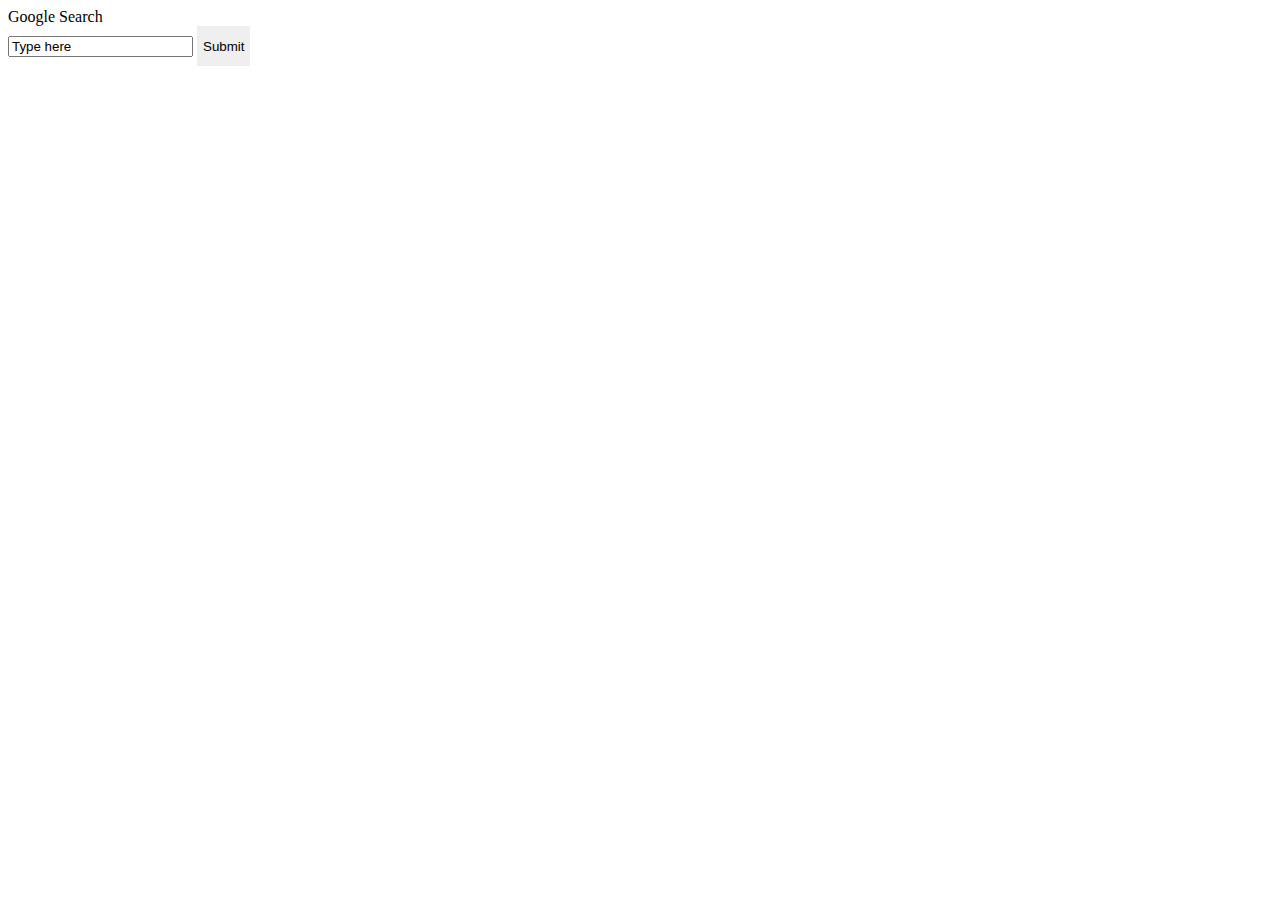
<file: index.html>
<!DOCTYPE html>
<html lang="en">
<head>
	<meta charset="UTF-8">
	<title>My first portfolio website</title>
	<link rel="stylesheet" type="text/css" href="style.css">
		
</head>
<body>
	<form action="">
		<label>Google Search</label>
		<br>
		<input type="text" value="Type here">

		<input type="submit">
	</form>
</body>
</html>
</file>
<file: style.css>
.container{
	padding: 150px;
	text-align: center;
	max-width: 400px;

}
#logo{
	display: block;
	margin: 0 auto;
	padding:60px;
}
.formos{
	display: block;
	margin: auto;
	border-radius: 20px;
	border-color: rgba(200,200,200,0.5);
	padding:7px;
	width: 50%;
}
.formos:hover{
	box-shadow: 2px 2px rgba(0,0,0,0.1);
	opacity: 0.8;
}
#unique, #non{
	display: inline-block;
	margin: 0 auto;
	color:#7c7c7c;
}
#non{
	margin-left: 5px;
}
input[type="submit"]{
	border:none;
	height: 3em;
	}
.press:hover{
	background-color:rgba(100,100,100,0.2);
	color:black;
}
.nav{
	bottom: 4em;
	left: 2em;
	margin:auto;
	width: 25%
	padding:20px;
	background-color: white;

}
.nav-button{
	border:none;
	height: 3em;
	margin:9px;
}
.nav-button:hover{
	background-color:rgba(133,100,100,0.2);
}

.border{
border-style: ridge;
}
.container-1{
		text-align: center;

}
</file>
